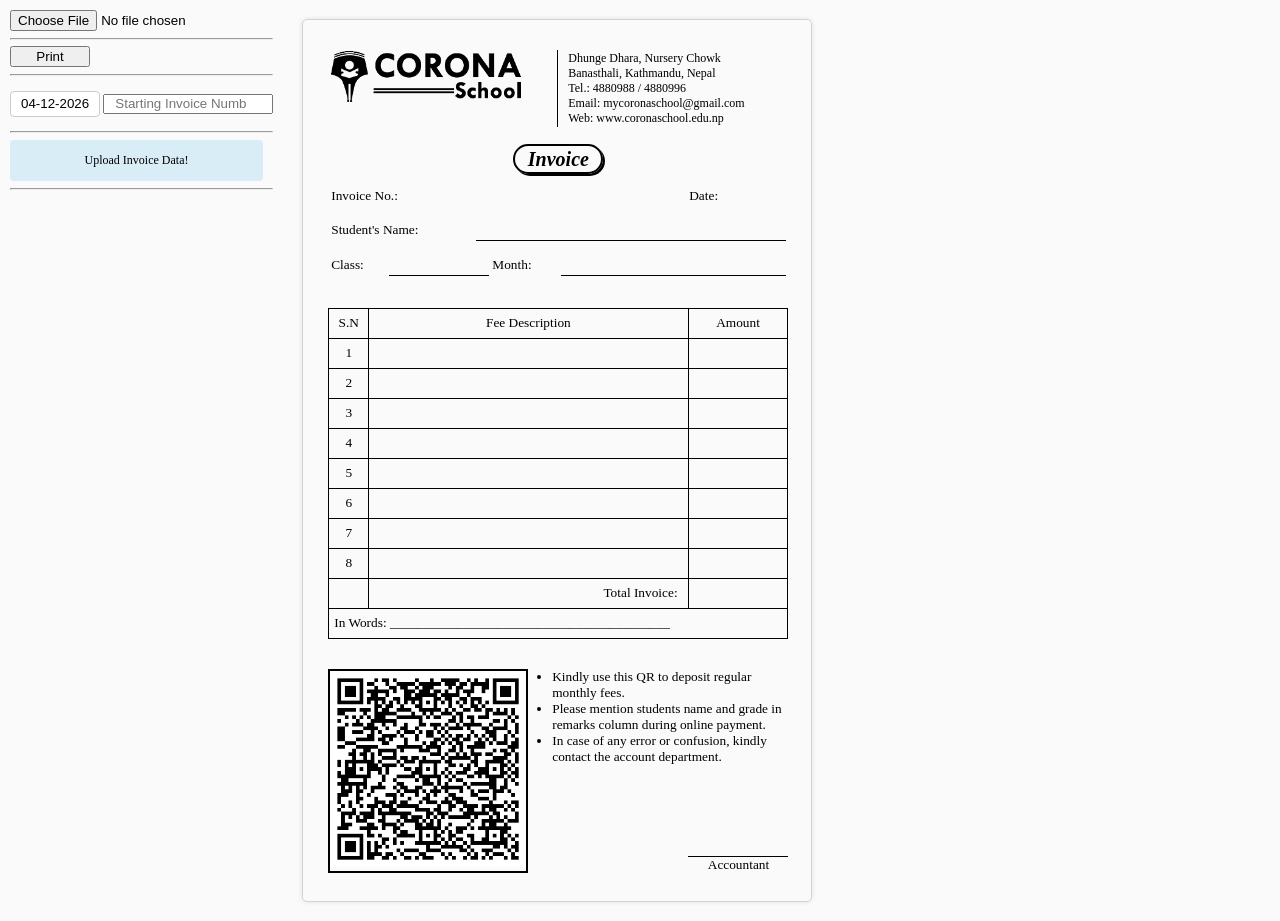
<file: index.html>
<!DOCTYPE html>
<html>

<head>
  <title>Invoice Printer v02</title>
</head>
<!-- <script src="https://ajax.googleapis.com/ajax/libs/jquery/2.1.1/jquery.min.js"></script>
<script src="https://cdnjs.cloudflare.com/ajax/libs/xlsx/0.8.0/jszip.js"></script>
<script src="https://cdnjs.cloudflare.com/ajax/libs/xlsx/0.8.0/xlsx.js"></script> -->
<script type="text/javascript" src="libs/jquery-3.4.1.min.js"></script>
<!-- <script type="text/javascript" src="libs/xlsx/0.8.0/jszip.js"></script> -->
<script type="text/javascript" src="libs/xlsx/jszip.js"></script>
<!-- <script type="text/javascript" src="libs/xlsx/0.8.0/xlsx.js"></script> -->
<script type="text/javascript" src="libs/xlsx/xlsx.js"></script>
<script type="text/javascript" src="libs/jquery-ui.min.js"></script>
<script type="text/javascript" src="libs/toword.js"></script>

<link rel="stylesheet" type="text/css" href="src/main.css">
<link rel="stylesheet" type="text/css" href="src/print.css">
<link rel="stylesheet" type="text/css" href="libs/jquery-ui.min.css">
<script type="text/javascript" src="src/main.js"></script>

<body>
  <div style="float:left; margin: 10px;">
    <form enctype="multipart/form-data">
      <input id="upload" type=file name="files[]">
    </form>
    <hr>
    <button id="print-btn"> Print </button>
    <hr>
    <input type="text" name="" id="datepicker" placeholder="Enter Date">
    <input type="number" name="" id="invoice-input" placeholder="Starting Invoice Number">
    <hr>
    <div id="message">
      <p>Upload Invoice Data!</p>
    </div>
    <hr>
    <div id="class-data" class="form-group">
      <label>Class: </label><span>1</span>
    </div>
    <div id="section-data"><label>Section:</label><select id="section-select">All</select></div>
    <div>
      <select id="sheet-select">All</select>
    </div>
    <div>

      <button id="view-all-btn"> View Selected</button>
    </div>
    <table id="students-list">

    </table>
  </div>

  <div id="sheet-table-container-1" class="table-container"></div>
  <div id="sheet-table-container-2" class="table-container"></div>
  <div id="sheet-table-container-3" class="table-container"></div>
  <div id="tabulation"></div>
  <div id="page-background"></div>
  <div id="print-page" class="page">

    <div class="print-container">
      <table>
        <tr>
          <td class="topleft-logo"><img src="img/logo_bw.png"></td>
          <td class="topright-info" style="">
            <div>Dhunge Dhara, Nursery Chowk</div>
            <div>Banasthali, Kathmandu, Nepal</div>
            <div>Tel.: 4880988 / 4880996</div>
            <div>Email: mycoronaschool@gmail.com</div>
            <div>Web: www.coronaschool.edu.np</div>
          </td>
        </tr>
      </table>
      <div class="invoice">
        <font><i> Invoice</i></font>
      </div>
      <table class="invoice-info">
        <tr>
          <td>
            Invoice No.:
          </td>
          <td class="invoice-num">
            &nbsp;&nbsp;&nbsp;
          </td>
          <td>
            Date:
          </td>
          <td class="invoice-date">
            &nbsp;&nbsp;&nbsp;
          </td>
        </tr>
      </table>
      <table class="invoice-info">
        <tr>
          <td>Student's Name:</td>
          <td class="student-name" style="border-bottom: 1px solid black;">&nbsp;&nbsp;&nbsp;</td>
        </tr>
      </table>
      <table class="invoice-info">
        <tr>
          <td>Class:</td>
          <td class="class-name" style="border-bottom: 1px solid black;">&nbsp;&nbsp;&nbsp;</td>
          <td>Month:</td>
          <td class="month-name" style="border-bottom: 1px solid black;">&nbsp;&nbsp;&nbsp;</td>
        </tr>
      </table>
      <table class="fee-description" cellspacing="0" border="1" cellpadding="0">
        <tr>
          <td width="40px">S.N</td>
          <td width="320px" style="text-align: center;">Fee Description</td>
          <td width="100px">Amount</td>
        </tr>
        <tr>
          <td>1</td>
          <td></td>
          <td></td>
        </tr>
        <tr>
          <td>2</td>
          <td></td>
          <td></td>
        </tr>
        <tr>
          <td>3</td>
          <td></td>
          <td></td>
        </tr>
        <tr>
          <td>4</td>
          <td></td>
          <td></td>
        </tr>
        <tr>
          <td>5</td>
          <td></td>
          <td></td>
        </tr>
        <tr>
          <td>6</td>
          <td></td>
          <td></td>
        </tr>
        <tr>
          <td>7</td>
          <td></td>
          <td></td>
        </tr>
        <tr>
          <td>8</td>
          <td></td>
          <td></td>
        </tr>
        <tr class="total-invoice-row">
          <td></td>
          <td style="text-align: right;">Total Invoice:</td>
          <td class="total-invoice"></td>
        </tr>
        <tr>
          <td colspan="3" style="text-align: left;padding: 5px;"><span>In Words: </span><span
              class="amount-words">__________________________________________</span></td>
        </tr>
      </table>
      <!-- <div class="note-signature">
        <div class="note">
          Note:
          <ul>
            <li>Fee should be paid within 1st week of the month or late fee of Rs. 20/- Per Day will be assessed after
              the due date.</li>
            <li>All the fees once made are non-refundable, non adjustable and non transferable.</li>
          </ul>
        </div>
        <div class="accountant">Accountant</div>

      </div> -->
      <div class="qr-signature">
        <div class="qr-image"><img src="img/qr.png" alt=""></div>
        <div class="qr-note">
          <ul>
            <li>Kindly use this QR to deposit regular monthly fees.</li>
            <li>Please mention students name and grade in remarks column during online payment.</li>
            <li>In case of any error or confusion, kindly contact the account department.</li>
          </ul>
        </div>
        <div class="accountant">Accountant</div>
      </div>
    </div>

  </div>
</body>

</html>
</file>
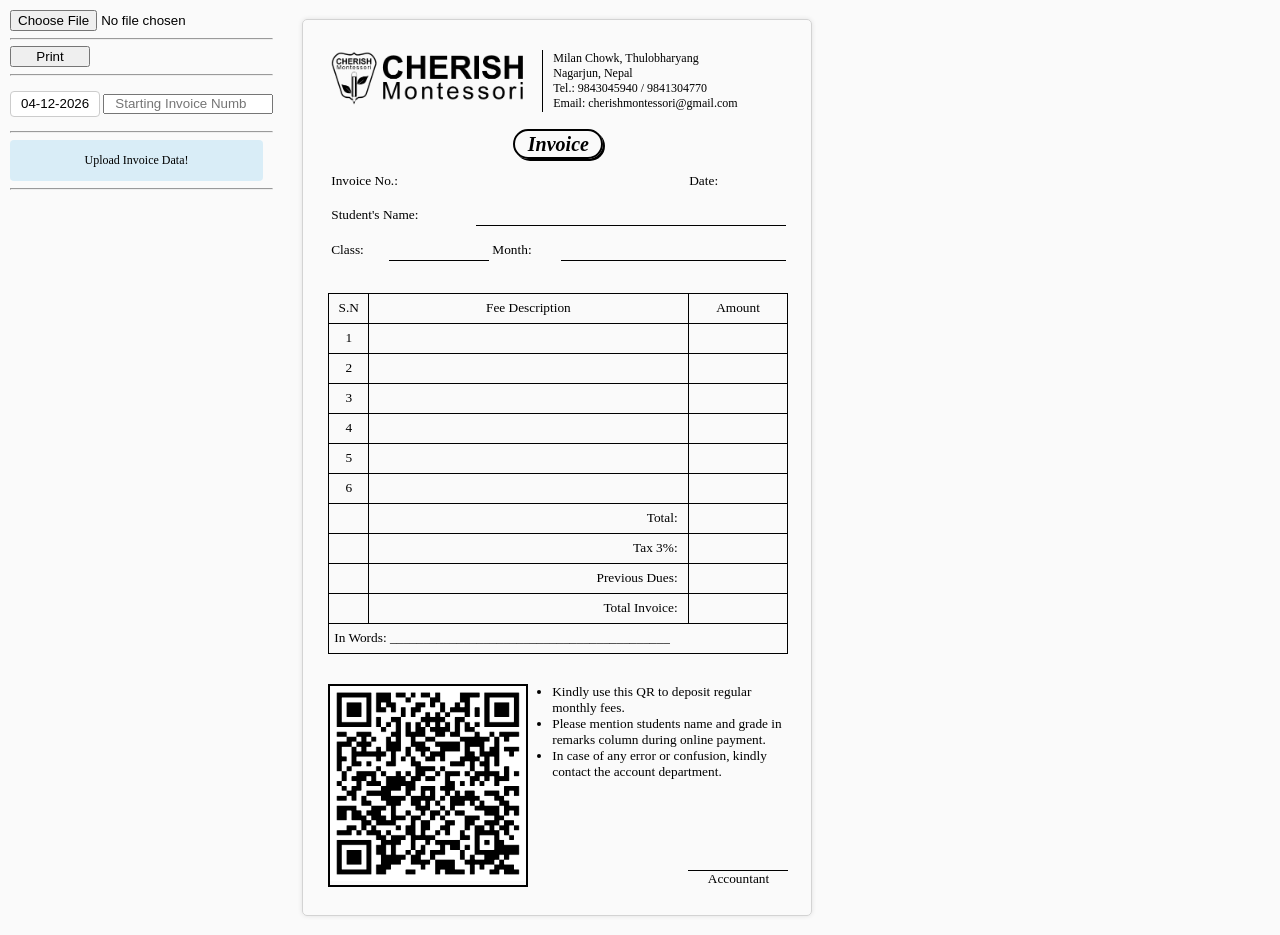
<file: index-cherish.html>
<!DOCTYPE html>
<html>

<head>
  <title>Invoice Printer v05</title>
</head>
<!-- <script src="https://ajax.googleapis.com/ajax/libs/jquery/2.1.1/jquery.min.js"></script>
<script src="https://cdnjs.cloudflare.com/ajax/libs/xlsx/0.8.0/jszip.js"></script>
<script src="https://cdnjs.cloudflare.com/ajax/libs/xlsx/0.8.0/xlsx.js"></script> -->
<script type="text/javascript" src="libs/jquery-3.4.1.min.js"></script>
<!-- <script type="text/javascript" src="libs/xlsx/0.8.0/jszip.js"></script> -->
<script type="text/javascript" src="libs/xlsx/jszip.js"></script>
<!-- <script type="text/javascript" src="libs/xlsx/0.8.0/xlsx.js"></script> -->
<script type="text/javascript" src="libs/xlsx/xlsx.js"></script>
<script type="text/javascript" src="libs/jquery-ui.min.js"></script>
<script type="text/javascript" src="libs/toword.js"></script>

<link rel="stylesheet" type="text/css" href="src/main.css">
<link rel="stylesheet" type="text/css" href="src/print.css">
<link rel="stylesheet" type="text/css" href="libs/jquery-ui.min.css">
<script type="text/javascript" src="src/main.js"></script>

<body>
  <div style="float:left; margin: 10px;">
    <form enctype="multipart/form-data">
      <input id="upload" type=file name="files[]">
    </form>
    <hr>
    <button id="print-btn"> Print </button>
    <hr>
    <input type="text" name="" id="datepicker" placeholder="Enter Date">
    <input type="number" name="" id="invoice-input" placeholder="Starting Invoice Number">
    <hr>
    <div id="message">
      <p>Upload Invoice Data!</p>
    </div>
    <hr>
    <div id="class-data" class="form-group">
      <label>Class: </label><span>1</span>
    </div>
    <div id="section-data"><label>Section:</label><select id="section-select">All</select></div>
    <div>
      <select id="sheet-select">All</select>
    </div>
    <div>

      <button id="view-all-btn"> View Selected</button>
    </div>
    <table id="students-list">

    </table>
  </div>

  <div id="sheet-table-container-1" class="table-container"></div>
  <div id="sheet-table-container-2" class="table-container"></div>
  <div id="sheet-table-container-3" class="table-container"></div>
  <div id="tabulation"></div>
  <div id="page-background"></div>
  <div id="print-page" class="page">

    <div class="print-container">
      <table>
        <tr>
          <td class="topleft-logo" style="width: 210px"><img src="images-cherish/cherish-logo.png" style="width: 200px"></td>
          <td class="topright-info" style="">
            <div>Milan Chowk, Thulobharyang</div>
            <div>Nagarjun, Nepal</div>
            <div>Tel.: 9843045940 / 9841304770</div>
            <div>Email: cherishmontessori@gmail.com</div>
            <!-- <div>Web: www.coronaschool.edu.np</div> -->
          </td>
        </tr>
      </table>
      <div class="invoice">
        <font><i> Invoice</i></font>
      </div>
      <table class="invoice-info">
        <tr>
          <td>
            Invoice No.:
          </td>
          <td class="invoice-num">
            &nbsp;&nbsp;&nbsp;
          </td>
          <td>
            Date:
          </td>
          <td class="invoice-date">
            &nbsp;&nbsp;&nbsp;
          </td>
        </tr>
      </table>
      <table class="invoice-info">
        <tr>
          <td>Student's Name:</td>
          <td class="student-name" style="border-bottom: 1px solid black;">&nbsp;&nbsp;&nbsp;</td>
        </tr>
      </table>
      <table class="invoice-info">
        <tr>
          <td>Class:</td>
          <td class="class-name" style="border-bottom: 1px solid black;">&nbsp;&nbsp;&nbsp;</td>
          <td>Month:</td>
          <td class="month-name" style="border-bottom: 1px solid black;">&nbsp;&nbsp;&nbsp;</td>
        </tr>
      </table>
      <table class="fee-description" cellspacing="0" border="1" cellpadding="0">
        <tr>
          <td width="40px">S.N</td>
          <td width="320px" style="text-align: center;">Fee Description</td>
          <td width="100px">Amount</td>
        </tr>
        <tr>
          <td>1</td>
          <td></td>
          <td></td>
        </tr>
        <tr>
          <td>2</td>
          <td></td>
          <td></td>
        </tr>
        <tr>
          <td>3</td>
          <td></td>
          <td></td>
        </tr>
        <tr>
          <td>4</td>
          <td></td>
          <td></td>
        </tr>
        <tr>
          <td>5</td>
          <td></td>
          <td></td>
        </tr>
        <tr>
          <td>6</td>
          <td></td>
          <td></td>
        </tr>
        <tr class="total-amount-row">
          <td></td>
          <td class="text-right">Total:</td>
          <td class="total-amount"></td>
        </tr>
        <tr class="tax-amount-row">
          <td></td>
          <td class="text-right">Tax 3%:</td>
          <td class="tax-amount"></td>
        </tr>
        <tr class="previous-dues-row">
          <td></td>
          <td class="text-right">Previous Dues:</td>
          <td class="previous-dues"></td>
        </tr>
        <tr class="total-invoice-row">
          <td></td>
          <td class="text-right">Total Invoice:</td>
          <td class="total-invoice"></td>
        </tr>
        <tr>
          <td colspan="3" style="text-align: left;padding: 5px;"><span>In Words: </span><span
              class="amount-words">__________________________________________</span></td>
        </tr>
      </table>
      <!-- <div class="note-signature">
        <div class="note">
          Note:
          <ul>
            <li>Fee should be paid within 1st week of the month or late fee of Rs. 20/- Per Day will be assessed after
              the due date.</li>
            <li>All the fees once made are non-refundable, non adjustable and non transferable.</li>
          </ul>
        </div>
        <div class="accountant">Accountant</div>

      </div> -->
      <div class="qr-signature">
        <div class="qr-image"><img src="images-cherish/cherish-qr.jpg" alt=""></div>
        <div class="qr-note">
          <ul>
            <li>Kindly use this QR to deposit regular monthly fees.</li>
            <li>Please mention students name and grade in remarks column during online payment.</li>
            <li>In case of any error or confusion, kindly contact the account department.</li>
          </ul>
        </div>
        <div class="accountant">Accountant</div>
      </div>
    </div>

  </div>
</body>

</html>
</file>
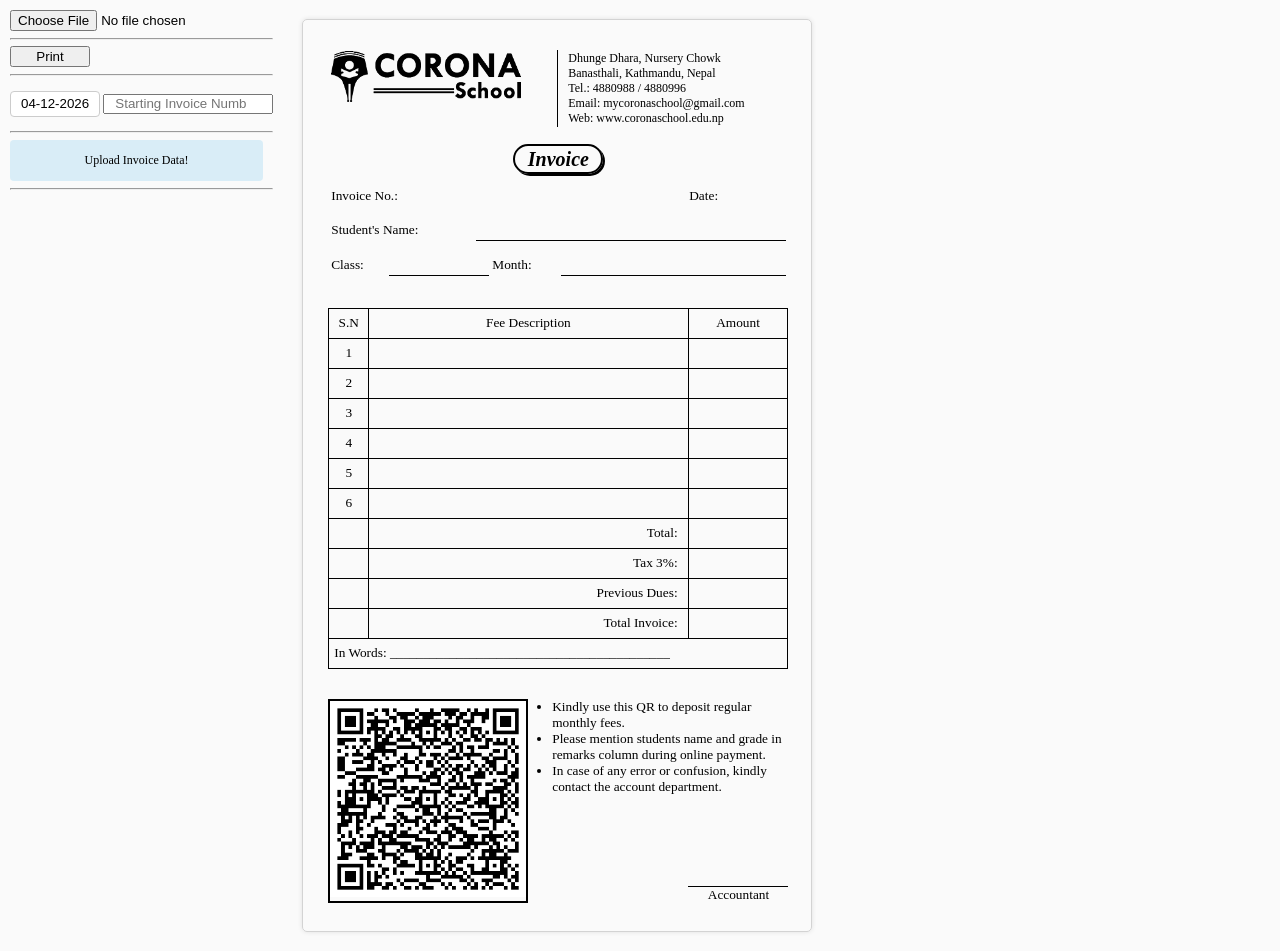
<file: index-corona.html>
<!DOCTYPE html>
<html>

<head>
  <title>Invoice Printer v05</title>
</head>
<!-- <script src="https://ajax.googleapis.com/ajax/libs/jquery/2.1.1/jquery.min.js"></script>
<script src="https://cdnjs.cloudflare.com/ajax/libs/xlsx/0.8.0/jszip.js"></script>
<script src="https://cdnjs.cloudflare.com/ajax/libs/xlsx/0.8.0/xlsx.js"></script> -->
<script type="text/javascript" src="libs/jquery-3.4.1.min.js"></script>
<!-- <script type="text/javascript" src="libs/xlsx/0.8.0/jszip.js"></script> -->
<script type="text/javascript" src="libs/xlsx/jszip.js"></script>
<!-- <script type="text/javascript" src="libs/xlsx/0.8.0/xlsx.js"></script> -->
<script type="text/javascript" src="libs/xlsx/xlsx.js"></script>
<script type="text/javascript" src="libs/jquery-ui.min.js"></script>
<script type="text/javascript" src="libs/toword.js"></script>

<link rel="stylesheet" type="text/css" href="src/main.css">
<link rel="stylesheet" type="text/css" href="src/print.css">
<link rel="stylesheet" type="text/css" href="libs/jquery-ui.min.css">
<script type="text/javascript" src="src/main.js"></script>

<body>
  <div style="float:left; margin: 10px;">
    <form enctype="multipart/form-data">
      <input id="upload" type=file name="files[]">
    </form>
    <hr>
    <button id="print-btn"> Print </button>
    <hr>
    <input type="text" name="" id="datepicker" placeholder="Enter Date">
    <input type="number" name="" id="invoice-input" placeholder="Starting Invoice Number">
    <hr>
    <div id="message">
      <p>Upload Invoice Data!</p>
    </div>
    <hr>
    <div id="class-data" class="form-group">
      <label>Class: </label><span>1</span>
    </div>
    <div id="section-data"><label>Section:</label><select id="section-select">All</select></div>
    <div>
      <select id="sheet-select">All</select>
    </div>
    <div>

      <button id="view-all-btn"> View Selected</button>
    </div>
    <table id="students-list">

    </table>
  </div>

  <div id="sheet-table-container-1" class="table-container"></div>
  <div id="sheet-table-container-2" class="table-container"></div>
  <div id="sheet-table-container-3" class="table-container"></div>
  <div id="tabulation"></div>
  <div id="page-background"></div>
  <div id="print-page" class="page">

    <div class="print-container">
      <table>
        <tr>
          <td class="topleft-logo"><img src="images-corona/logo_bw.png"></td>
          <td class="topright-info" style="">
            <div>Dhunge Dhara, Nursery Chowk</div>
            <div>Banasthali, Kathmandu, Nepal</div>
            <div>Tel.: 4880988 / 4880996</div>
            <div>Email: mycoronaschool@gmail.com</div>
            <div>Web: www.coronaschool.edu.np</div>
          </td>
        </tr>
      </table>
      <div class="invoice">
        <font><i> Invoice</i></font>
      </div>
      <table class="invoice-info">
        <tr>
          <td>
            Invoice No.:
          </td>
          <td class="invoice-num">
            &nbsp;&nbsp;&nbsp;
          </td>
          <td>
            Date:
          </td>
          <td class="invoice-date">
            &nbsp;&nbsp;&nbsp;
          </td>
        </tr>
      </table>
      <table class="invoice-info">
        <tr>
          <td>Student's Name:</td>
          <td class="student-name" style="border-bottom: 1px solid black;">&nbsp;&nbsp;&nbsp;</td>
        </tr>
      </table>
      <table class="invoice-info">
        <tr>
          <td>Class:</td>
          <td class="class-name" style="border-bottom: 1px solid black;">&nbsp;&nbsp;&nbsp;</td>
          <td>Month:</td>
          <td class="month-name" style="border-bottom: 1px solid black;">&nbsp;&nbsp;&nbsp;</td>
        </tr>
      </table>
      <table class="fee-description" cellspacing="0" border="1" cellpadding="0">
        <tr>
          <td width="40px">S.N</td>
          <td width="320px" style="text-align: center;">Fee Description</td>
          <td width="100px">Amount</td>
        </tr>
        <tr>
          <td>1</td>
          <td></td>
          <td></td>
        </tr>
        <tr>
          <td>2</td>
          <td></td>
          <td></td>
        </tr>
        <tr>
          <td>3</td>
          <td></td>
          <td></td>
        </tr>
        <tr>
          <td>4</td>
          <td></td>
          <td></td>
        </tr>
        <tr>
          <td>5</td>
          <td></td>
          <td></td>
        </tr>
        <tr>
          <td>6</td>
          <td></td>
          <td></td>
        </tr>
        <tr class="total-amount-row">
          <td></td>
          <td class="text-right">Total:</td>
          <td class="total-amount"></td>
        </tr>
        <tr class="tax-amount-row">
          <td></td>
          <td class="text-right">Tax 3%:</td>
          <td class="tax-amount"></td>
        </tr>
        <tr class="previous-dues-row">
          <td></td>
          <td class="text-right">Previous Dues:</td>
          <td class="previous-dues"></td>
        </tr>
        <tr class="total-invoice-row">
          <td></td>
          <td class="text-right">Total Invoice:</td>
          <td class="total-invoice"></td>
        </tr>
        <tr>
          <td colspan="3" style="text-align: left;padding: 5px;"><span>In Words: </span><span
              class="amount-words">__________________________________________</span></td>
        </tr>
      </table>
      <!-- <div class="note-signature">
        <div class="note">
          Note:
          <ul>
            <li>Fee should be paid within 1st week of the month or late fee of Rs. 20/- Per Day will be assessed after
              the due date.</li>
            <li>All the fees once made are non-refundable, non adjustable and non transferable.</li>
          </ul>
        </div>
        <div class="accountant">Accountant</div>

      </div> -->
      <div class="qr-signature">
        <div class="qr-image"><img src="images-corona/qr.png" alt=""></div>
        <div class="qr-note">
          <ul>
            <li>Kindly use this QR to deposit regular monthly fees.</li>
            <li>Please mention students name and grade in remarks column during online payment.</li>
            <li>In case of any error or confusion, kindly contact the account department.</li>
          </ul>
        </div>
        <div class="accountant">Accountant</div>
      </div>
    </div>

  </div>
</body>

</html>
</file>
<file: src/main.css>
body {
    width: 100%;
    height: 100%;
    margin: 0;
    padding: 0;
    background-color: #FAFAFA;
    font: 10pt "Verdana";
}
* {
    box-sizing: border-box;
    -moz-box-sizing: border-box;
}


#page-background
{
  width: 135mm;
    /* height: 230mm; */
    margin: 5mm 5mm;
    border: 1px #D3D3D3 solid;
    border-radius: 5px;
    background: white;
    box-shadow: 0 0 5px rgba(0, 0, 0, 0.1);
    position: absolute;
    
    background-image: url(../img/card-top.jpg);
    background-size: 100% auto;
    opacity: 0.3;
    left:273px;
    display: none;
}
.page {
    width: 135mm;
    /* height: 250mm; */
    margin: 5mm 5mm;
    border: 1px #D3D3D3 solid;
    border-radius: 5px;
    box-shadow: 0 0 5px rgba(0, 0, 0, 0.1);
    position: relative;
    float: left;

    background-size: 100% auto;

    font: 10pt "Verdana";
}


input[type=text], select {
  width: 100%;
  padding: 12px 20px;
  margin: 8px 0;
  display: inline-block;
  border: 1px solid #ccc;
  border-radius: 4px;
  box-sizing: border-box;
}

#datepicker
{
  width: 90px;
  height: 20px;
  padding-left: 10px;
  padding-right: 10px;
}
#invoice-input
{
  width: 170px;
  height: 20px;
  padding-left: 10px;
  padding-right: 10px;
}

#message
{
  width: 253px;
  background-color: #d9edf7;
  border-color: #bce8f1;
  border-radius: 4px;
  padding: 1px;
  font-size: 12px;
  text-align: center;
}

#class-data
{
  background-color: #ddd9f7;
  border-radius: 4px;
  padding: 10px;
  font-size: 16px;
  float: left;
  display: none;
  margin-right: 10px;
  margin-bottom: 10px;
}
#section-data
{
  display: none;
  align-items: center;
  gap: 10px;
}
#section-select, #sheet-select
{
  width: 120px;
  margin: 0px;
  height: 40px;
  float: left;
}
#sheet-select {
  clear: both;
  display: none;
}

#view-all-btn
{
  display: none;
  float: right;
  height: 40px;
  margin-left: 10px
}
.table-container
{
  display: none;
}

#tabulation
{
  display: none;
}

.table-container>table
{
  border-collapse: collapse;
}
.table-container>table td
{
    border: 1px solid black;
}

#students-list {
  border-collapse: collapse;
  width: 100%;
  clear: both;
}

#students-list td, #students-list th {
  border: 1px solid #ddd;
  padding: 8px;
}

#students-list tr:nth-child(even){background-color: #f2f2f2;}

#students-list tr:hover {background-color: #ddd;}

#students-list th {
  padding-top: 12px;
  padding-bottom: 12px;
  text-align: left;
  background-color: #4CAF50;
  color: white;
}

/*---------------------------------------------------------------------------*/
.card-bg, .card-wireframe
{
    width: 100%;
    position: absolute;
    top: 0px;
    left: 0px;
}
.card-wireframe
{
  display: none;
}
.pdf
{
  width: 210mm;
  min-height: 297mm;
}


#print-btn, #print-all-btn
{   
    width: 80px;
}

#form1>input
{
	position: absolute;
}

#tabulation table
{
  border-collapse: collapse;
}
#tabulation>table td, #tabulation>table th
{
    border: 1px solid black;
    text-align: center;
}
#tabulation .l-a
{
  text-align: left;
}

.text-right{
  text-align: right !important;
}
</file>
<file: src/print.css>
.topleft-logo
{
  vertical-align: top;
  width: 225px;
}
.topleft-logo img
{
  width: 190px
}
.topright-info
{
  border-left: 1px solid black;
  font-size: 12px;
  padding-left: 10px;
}
.invoice
{
  width: 90px;
  height: 30px;
  margin: auto;
  left: 0px;
  right: 0px;
  text-align: center;
  margin-top: 15px;
  border: 2px solid black;
  border-radius: 20px;
  box-shadow: 2px 2px black;
  font-style: italic;
  font-weight: 600;
  padding-top: 2px;
  font-size: 15pt;
  font-family: Calibre;
}

.invoice-info {
  margin-top: 10px;

}
.invoice-info {
  width: 100%;
} 
.invoice-info td {
  height: 20px;
}
.invoice-num
{
  width: 200px;
}

.student-name
{
  width: 310px;
  font-size: 12pt;
}
.class-name
{
  width: 100px;
  font-size: 12pt;
}
.month-name
{
  width:225px;
  font-size: 12pt;
}
.fee-description
{
  margin-top: 30px;
  text-align: center;
  border-collapse: collapse;
  border-color: black;
}
.fee-description td
{
  height: 30px;
}
.fee-description td:nth-child(2)
{
  text-align: left;
  padding-left: 10px;
  padding-right: 10px;
}

.note
{
  margin-top: 20px;
  width: 440px;
  font-size: 9px;
}
.note ul, .qr-note ul {margin: 0px}
.note li, .qr-note li {margin-left: -16px}

.accountant {
  width: 100px;
  border-top: 1px solid black;
  text-align: center;
  position: absolute;
  bottom: 0px;
  right: 0px;
}

.print-container
{
  position: relative;
  top: 10px;
  left: 0px;
  padding: 18px 25px;
  width: 135mm;
  /* height: 250mm; */
}

.qr-signature {
  width: 100%;
  display: flex;
  margin-top: 30px;
  margin-bottom: 20px;
  
  position: relative;
}

.qr-image {
  width: 200px;
  border: 2px solid black;
  flex-shrink: 0;

}

.qr-image > img {
  width: 100%;
}

.qr-note {
  width: 100%;
}

@media print{
    body>div:not(.print-double-page-container){
        display: none;
    }

    .print-double-page-container{
      display: flex;
    }

    .print-double-page-container > div:first-child {
      margin-left: 40px;
    }

    .print-double-page-container > div:last-child {
      margin-left: 80px;
    }
    
    .page {
        margin: 0;
        border: initial;
        border-radius: initial;
        width: initial;
        box-shadow: initial;
        float: none;
    }
    .top-table td
    {
      border-color: transparent;
    }    
    .print-container
    {      
      top:0px;
    }
    
    .qr-signature {
      margin-bottom: 0px;
    }
}
</file>
